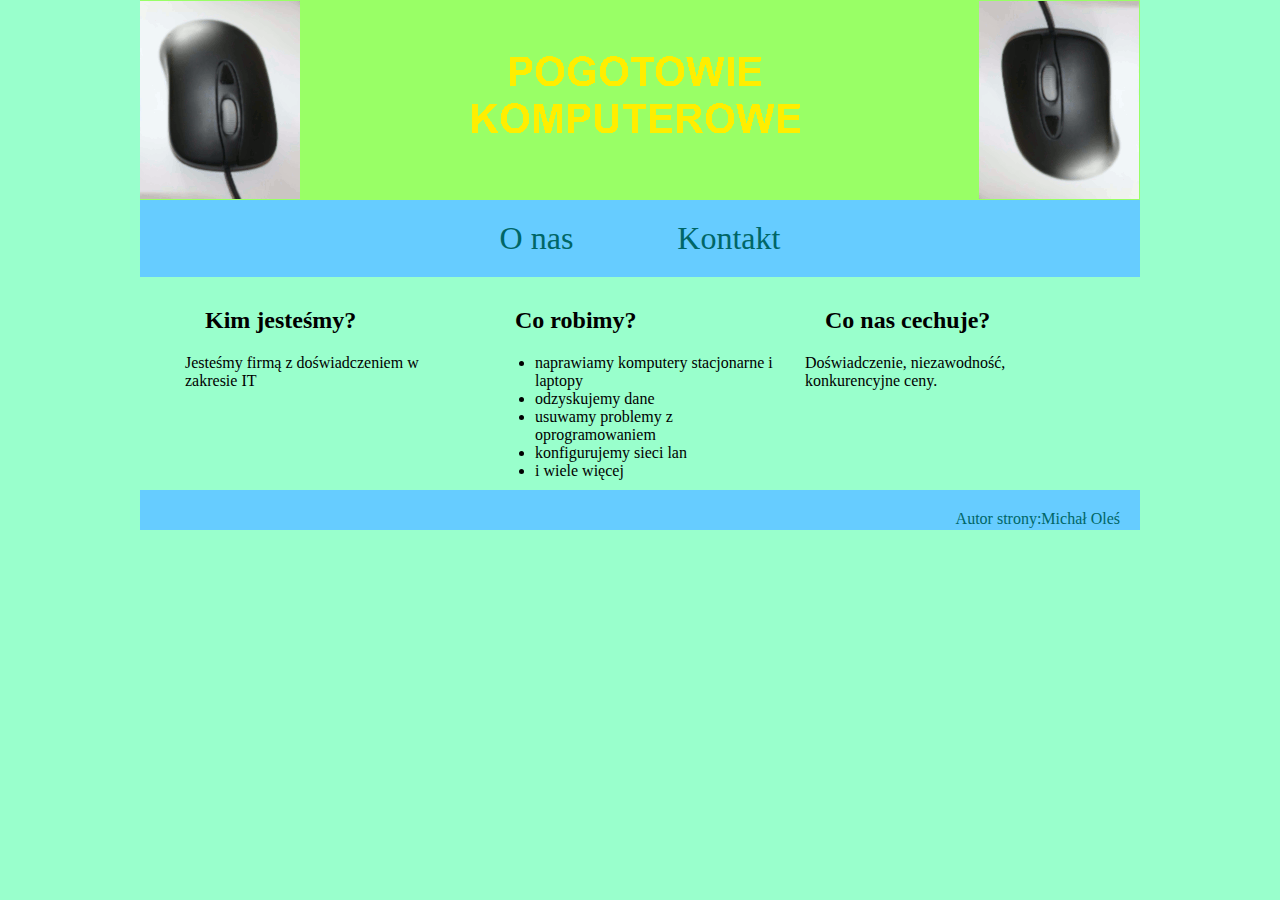
<file: index.html>
<!DOCTYPE html>
<html lang="en">
<head>
    <meta charset="UTF-8">
    <meta name="viewport" content="width=device-width, initial-scale=1.0">
    <title>Pogotowie komputerowe</title>
    <link rel="stylesheet" href="styl.css">
    <link rel="shortcut icon" href="favicon.png">
</head>
<body>
    <section id="main">

        <div class="main-container">
            <img src="animacja.gif" alt="animacja">
        </div>
        <div class="menu">
            <a href="index.html">O nas</a>
            <a href="kontakt.html">Kontakt</a>
        </div>
        <div class="content">
            <div class="column">
                <h2>Kim jesteśmy?</h2>
                <p>Jesteśmy firmą z doświadczeniem w zakresie IT</p>
            </div>
            <div class="column">
                <h2>Co robimy?</h2>
                <ul>
                    <li>naprawiamy komputery stacjonarne i laptopy</li>
                    <li>odzyskujemy dane</li>
                    <li>usuwamy problemy z oprogramowaniem</li>
                    <li>konfigurujemy sieci lan</li>
                    <li>i wiele więcej</li>
                </ul>
            </div>
            <div class="column">
                <h2>Co nas cechuje?</h2>
                Doświadczenie, niezawodność, konkurencyjne ceny.
            </div>
        </div>
        <footer>Autor strony:Michał Oleś</footer>
    </section>
</body>
</html>
</file>
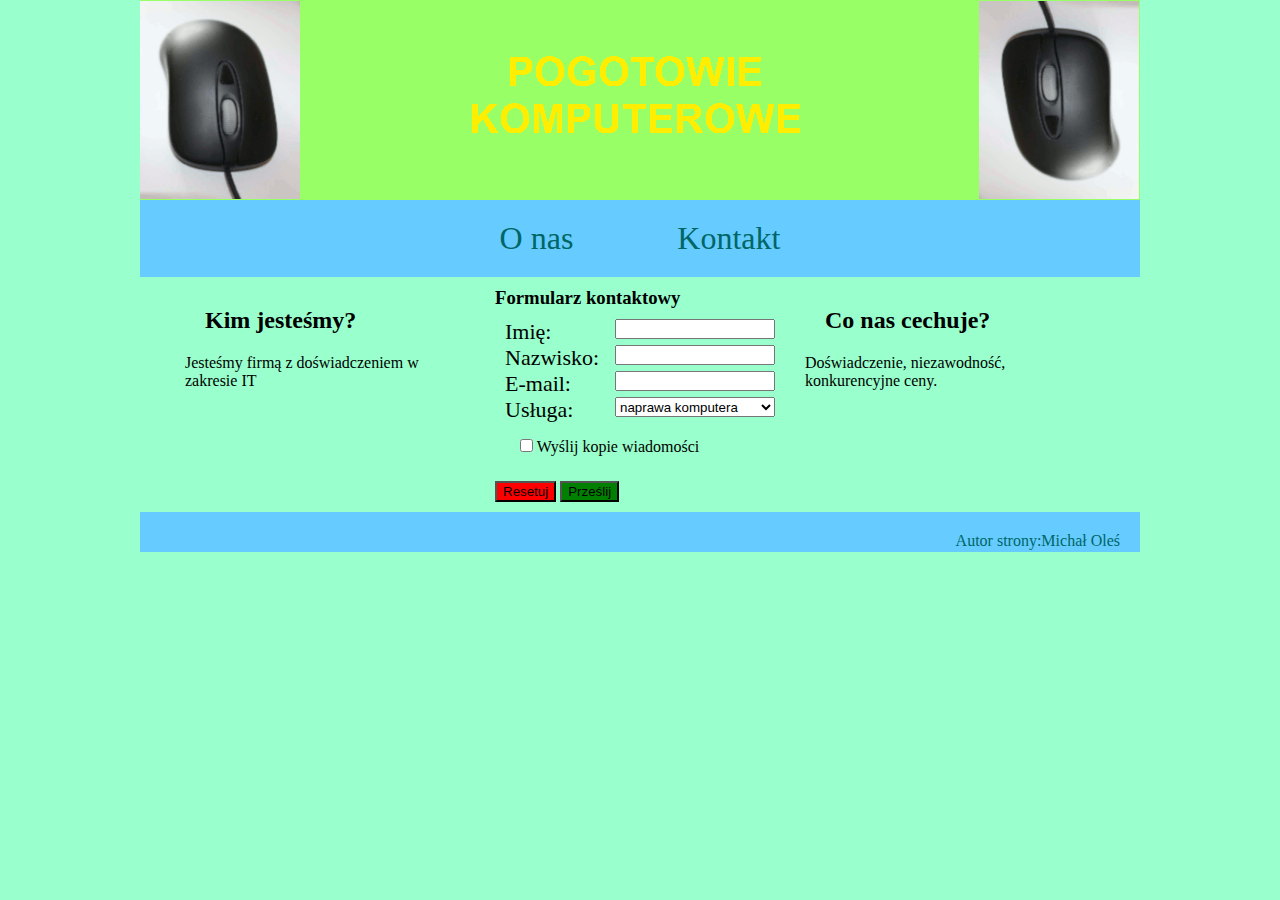
<file: kontakt.html>
<!DOCTYPE html>
<html lang="en">
<head>
    <meta charset="UTF-8">
    <meta name="viewport" content="width=device-width, initial-scale=1.0">
    <title>Pogotowie komputerowe</title>
    <link rel="stylesheet" href="styl.css">
    <link rel="shortcut icon" href="favicon.png">
</head>
<body>
    <section id="main">

        <div class="main-container">
            <img src="animacja.gif" alt="animacja">
        </div>
        <div class="menu">
            <a href="index.html">O nas</a>
            <a href="kontakt.html">Kontakt</a>
        </div>
        <div class="content">
            <div class="column">
                <h2>Kim jesteśmy?</h2>
                <p>Jesteśmy firmą z doświadczeniem w zakresie IT</p>
            </div>
            <div class="column">
                <h3>Formularz kontaktowy</h3>
                <form action="POST">
                    <label for="name">Imię:</label><input class="form-input" type="text" id="name">
                    <label for="surname">Nazwisko:</label><input class="form-input" type="text" id="surname">
                    <label for="email">E-mail:</label><input class="form-input" type="email" id="email">
                    <label for="service">Usługa:</label><select class="form-input" name="services" id="service">
                        <optgroup>
                            <option value="naprawa komputera">naprawa komputera</option>
                            <option value="odzyskiwanie danych">odzyskiwanie danych</option>
                            <option value="problemy z oprogramowaniem">problemy z oprogramowaniem</option>
                            <option value="konfiguracja sieci LAN">konfiguracja sieci LAN</option>
                            <option value="inne">inne</option>
                        </optgroup>
                    </select>
                    <div class="inner-form">

                        <input type="checkbox" id="check"> Wyślij kopie wiadomości
                    </div>
                    
                </form>
                <button id="reset">Resetuj</button>
                <button id="send">Prześlij</button>
                <p id="result"></p>
            </div>
            <div class="column">
                <h2>Co nas cechuje?</h2>
                Doświadczenie, niezawodność, konkurencyjne ceny.
            </div>
        </div>
        <footer>Autor strony:Michał Oleś</footer>
    </section>

    <script src="skrypt.js"></script>
</body>
</html>
</file>
<file: styl.css>
* {
    margin: 0;
    box-sizing: border-box;
}

body {
    background-color: #99ffcc;
}

#main {
    width: 1000px;
    margin: auto;

}

.main-container {
    display: flex;
    align-items: center;
}

img {
    background-color: #99ff66;
    margin: 0 auto;
}
.menu {
    background-color: #66ccff;
    text-align: center;
    padding: 20px 0;
}

a {
    color: #006666;
    margin: 50px;
    font-size: 200%;
    text-decoration: none;
}

.content {
    display: flex;
    justify-content: center;
}

h2 {
    margin: 20px;
}

.column{
    width: 310px;
    padding: 10px;
}

footer {
    background-color: #66ccff;
    color: #006666;
    text-align: right;
    height: 30px;
    padding: 20px;
}

form {
    display: flex;
    justify-content: space-between;
    flex-wrap: wrap;
    margin: 10px;
}

.form-input {
    width: 160px;
    height: 20px;
}

.inner-form {
    padding: 15px;
    width: 100%;
}

#reset {
    background-color: red;
} 

#send {
    background-color: green;
}

label {
    font-size: 22px;
}
</file>
